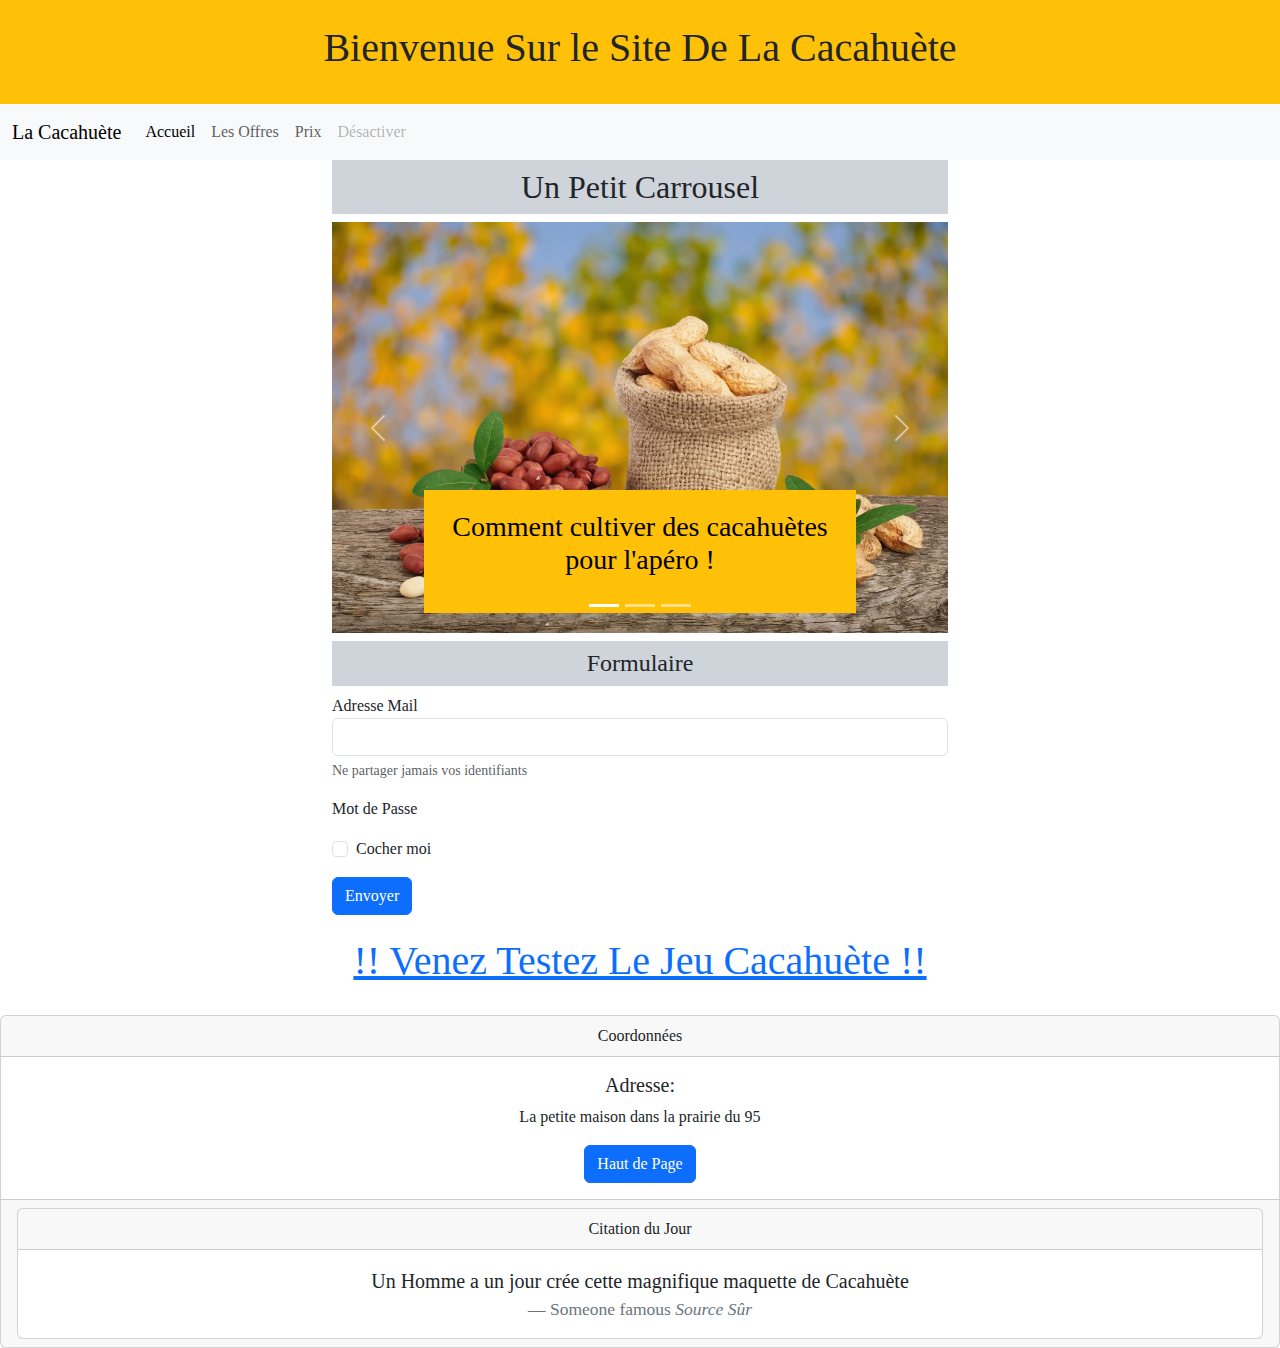
<file: index.html>
<!DOCTYPE html>
<html lang="fr">
<head>
    <meta charset="UTF-8">
    <meta name="viewport" content="width=device-width, initial-scale=1.0">
    <link href="https://cdn.jsdelivr.net/npm/bootstrap@5.3.3/dist/css/bootstrap.min.css" rel="stylesheet" integrity="sha384-QWTKZyjpPEjISv5WaRU9OFeRpok6YctnYmDr5pNlyT2bRjXh0JMhjY6hW+ALEwIH" crossorigin="anonymous">
    <link rel="stylesheet" href="css\cacahuete.css">
    <title>La Cacahuète</title>
</head>
<body>
    <header class="p-4 bg-warning">
        <h1 class="text-center">Bienvenue Sur le Site De La Cacahuète</h1>
    </header>
    <nav class="navbar navbar-expand-lg bg-body-tertiary">
        <div class="container-fluid ">
          <a class="navbar-brand" href="#">La Cacahuète</a>
          <button class="navbar-toggler" type="button" data-bs-toggle="collapse" data-bs-target="#navbarNav" aria-controls="navbarNav" aria-expanded="false" aria-label="Toggle navigation">
            <span class="navbar-toggler-icon"></span>
          </button>
          <div class="collapse navbar-collapse" id="navbarNav">
            <ul class="navbar-nav ">
              <li class="nav-item">
                <a class="nav-link active"  href="#">Accueil</a>
              </li>
              <li class="nav-item">
                <a class="nav-link" href="#">Les Offres</a>
              </li>
              <li class="nav-item">
                <a class="nav-link" href="#">Prix</a>
              </li>
              <li class="nav-item">
                <a class="nav-link disabled" >Désactiver</a>
              </li>
            </ul>
          </div>
        </div>
    </nav>    
    <main class="container">
        <section>
            <h2 class="text-center p-2 bg-dark-subtle">Un Petit Carrousel</h2>
            <div id="carouselExampleCaptions" class="carousel slide">
                <div class="carousel-indicators">
                    <button type="button" data-bs-target="#carouselExampleCaptions" data-bs-slide-to="0" class="active" aria-current="true" aria-label="Slide 1"></button>
                    <button type="button" data-bs-target="#carouselExampleCaptions" data-bs-slide-to="1" aria-label="Slide 2"></button>
                    <button type="button" data-bs-target="#carouselExampleCaptions" data-bs-slide-to="2" aria-label="Slide 3"></button>
                </div>
                <div class="carousel-inner">
                <div class="carousel-item active ">
                    <img src="img\cacahuete-arachide-kolesnikovserg-e1522777115402.jpg" class="d-block w-100" alt="Des cacahuète dans des pots">
                    <div class="carousel-caption d-none d-md-block bg-warning text-black">
                    <h3>Comment cultiver des cacahuètes pour l'apéro !</h3>
                    <p></p>
                    </div>
                </div>
                <div class="carousel-item">
                    <img src="img\cover-r4x3w1200-605c90b12ec29-nuts-1736520-1920.jpg" class="d-block w-100" alt="un tas de cacahuète">
                    <div class="carousel-caption d-none d-md-block bg-warning text-black">
                    <h3>Un nouvel espoir contre l'allergie à la cacahuète</h3>
                    <p></p>
                    </div>
                </div>
                <div class="carousel-item">
                    <img src="img\les-bienfaits-sante-du-beurre-de-cacahuete.jpeg" class="d-block w-100" alt="Un pot de beurre de cacahuète">
                    <div class="carousel-caption d-none d-md-block bg-warning text-black">
                    <h3>Les bienfaits santé du beurre de cacahuète</h3>
                    <p></p>
                    </div>
                </div>
                </div>
                <button class="carousel-control-prev" type="button" data-bs-target="#carouselExampleCaptions" data-bs-slide="prev">
                <span class="carousel-control-prev-icon" aria-hidden="true"></span>
                <span class="visually-hidden">Previous</span>
                </button>
                <button class="carousel-control-next" type="button" data-bs-target="#carouselExampleCaptions" data-bs-slide="next">
                <span class="carousel-control-next-icon" aria-hidden="true"></span>
                <span class="visually-hidden">Next</span>
                </button>
            </div>
        </section>
        <section>
            <h4 class="text-center p-2 bg-dark-subtle mt-2">Formulaire</h4>
            <form>
                <div class="mb-3">
                  <label for="Email" class="Email">Adresse Mail</label>
                  <input type="email" class="form-control" id="Email" >
                  <div id="emailHelp" class="form-text">Ne partager jamais vos identifiants</div>
                </div>
                <div class="mb-3">
                  <label for="Mot de Passe" class="Mot de Passe">Mot de Passe</label>
                  <input type="password" class="Mot de Passe" id="Mot de Passe">
                </div>
                <div class="mb-3 form-check">
                  <input type="checkbox" class="form-check-input" id="exampleCheck1">
                  <label class="form-check-label" for="exampleCheck1">Cocher moi</label>
                </div>
                <button type="submit" class="btn btn-primary">Envoyer</button>
              </form>
        </section>
        <div class="text-center p-3 fs-1">
            <a href="Jeucacahuète.html">!! Venez Testez Le Jeu Cacahuète !!</a>
        </div>
    </main>
    <footer class="mt-2">
        <div class="card text-center">
            <div class="card-header">
              Coordonnées
            </div>
            <div class="card-body">
              <h5 class="card-title">Adresse:</h5>
              <p class="card-text">La petite maison dans la prairie du 95</p>
              <a href="#" class="btn btn-primary">Haut de Page</a>
            </div>
            <div class="card-footer text-body-secondary">
                <div class="card">
                    <div class="card-header">
                      Citation du Jour
                    </div>
                    <div class="card-body">
                      <blockquote class="blockquote mb-0">
                        <p>Un Homme a un jour crée cette magnifique maquette de Cacahuète</p>
                        <footer class="blockquote-footer">Someone famous<cite title="Source Title"> Source Sûr</cite></footer>
                      </blockquote>
                    </div>
                  </div>
            </div>
          </div>
    </footer>
    <script src="https://cdn.jsdelivr.net/npm/bootstrap@5.3.3/dist/js/bootstrap.bundle.min.js" integrity="sha384-YvpcrYf0tY3lHB60NNkmXc5s9fDVZLESaAA55NDzOxhy9GkcIdslK1eN7N6jIeHz" crossorigin="anonymous"></script>
</body>
</html>
</file>
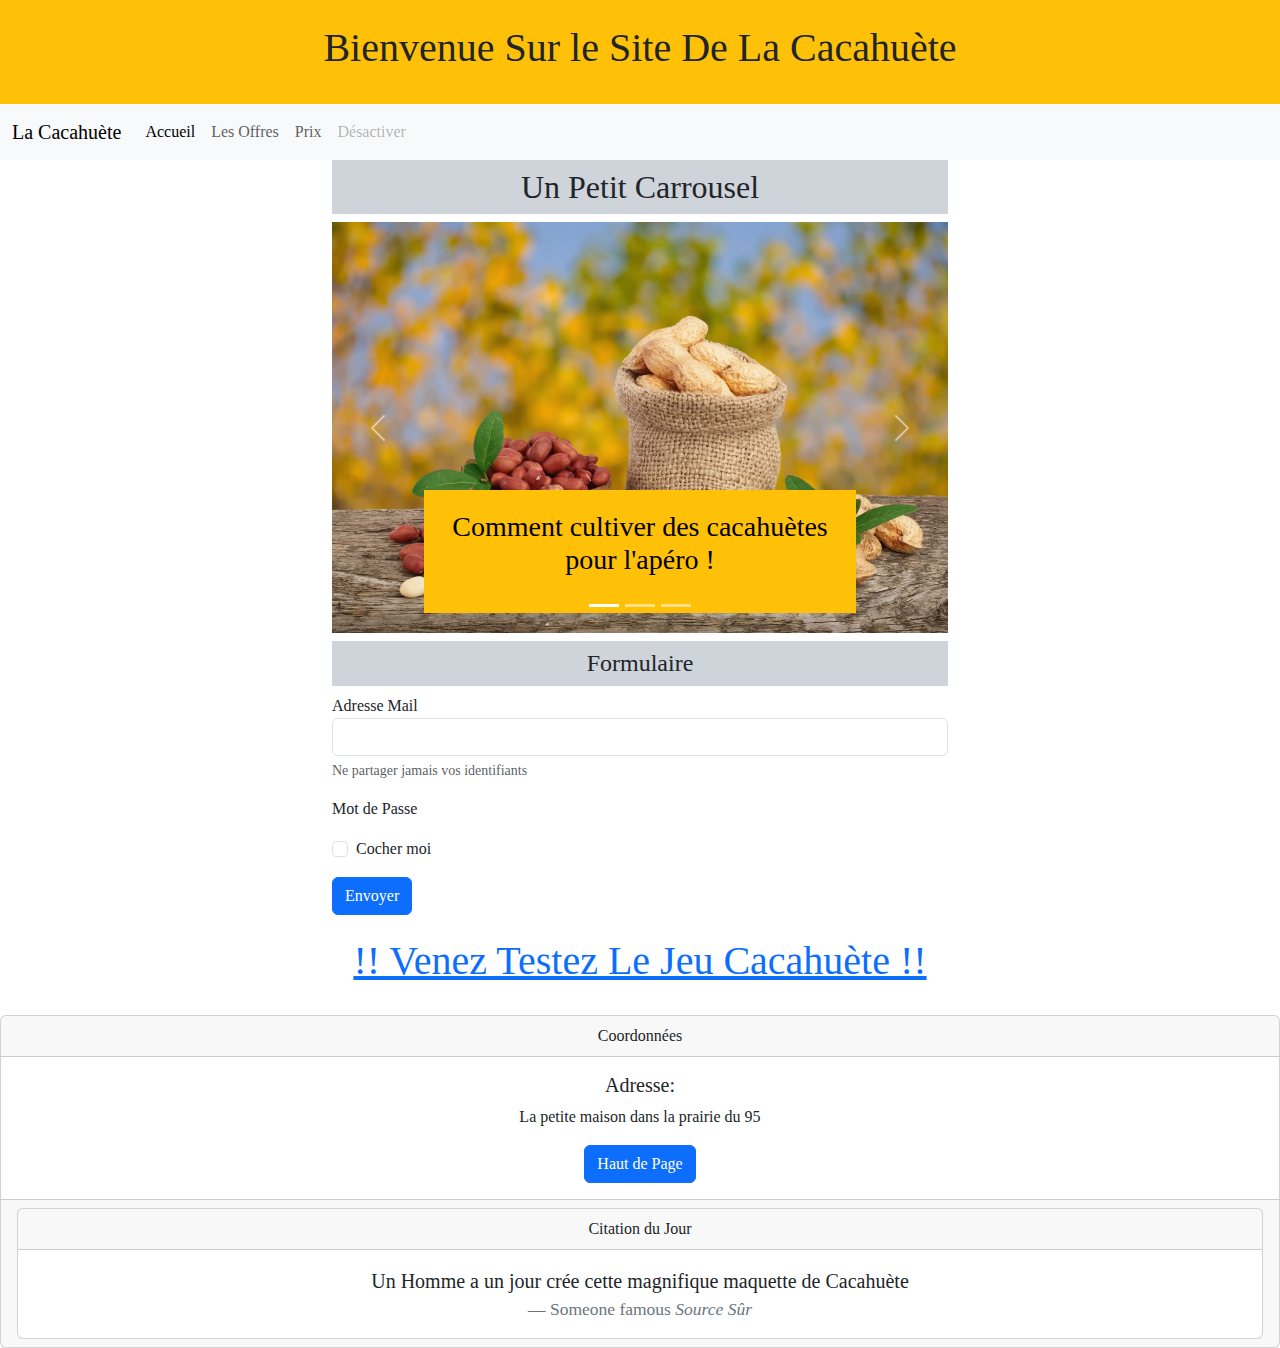
<file: cacahuete.html>
<!DOCTYPE html>
<html lang="fr">
<head>
    <meta charset="UTF-8">
    <meta name="viewport" content="width=device-width, initial-scale=1.0">
    <link href="https://cdn.jsdelivr.net/npm/bootstrap@5.3.3/dist/css/bootstrap.min.css" rel="stylesheet" integrity="sha384-QWTKZyjpPEjISv5WaRU9OFeRpok6YctnYmDr5pNlyT2bRjXh0JMhjY6hW+ALEwIH" crossorigin="anonymous">
    <link rel="stylesheet" href="css\cacahuete.css">
    <title>La Cacahuète</title>
</head>
<body>
    <header class="p-4 bg-warning">
        <h1 class="text-center">Bienvenue Sur le Site De La Cacahuète</h1>
    </header>
    <nav class="navbar navbar-expand-lg bg-body-tertiary">
        <div class="container-fluid ">
          <a class="navbar-brand" href="#">La Cacahuète</a>
          <button class="navbar-toggler" type="button" data-bs-toggle="collapse" data-bs-target="#navbarNav" aria-controls="navbarNav" aria-expanded="false" aria-label="Toggle navigation">
            <span class="navbar-toggler-icon"></span>
          </button>
          <div class="collapse navbar-collapse" id="navbarNav">
            <ul class="navbar-nav ">
              <li class="nav-item">
                <a class="nav-link active"  href="#">Accueil</a>
              </li>
              <li class="nav-item">
                <a class="nav-link" href="#">Les Offres</a>
              </li>
              <li class="nav-item">
                <a class="nav-link" href="#">Prix</a>
              </li>
              <li class="nav-item">
                <a class="nav-link disabled" >Désactiver</a>
              </li>
            </ul>
          </div>
        </div>
    </nav>    
    <main class="container">
        <section>
            <h2 class="text-center p-2 bg-dark-subtle">Un Petit Carrousel</h2>
            <div id="carouselExampleCaptions" class="carousel slide">
                <div class="carousel-indicators">
                    <button type="button" data-bs-target="#carouselExampleCaptions" data-bs-slide-to="0" class="active" aria-current="true" aria-label="Slide 1"></button>
                    <button type="button" data-bs-target="#carouselExampleCaptions" data-bs-slide-to="1" aria-label="Slide 2"></button>
                    <button type="button" data-bs-target="#carouselExampleCaptions" data-bs-slide-to="2" aria-label="Slide 3"></button>
                </div>
                <div class="carousel-inner">
                <div class="carousel-item active ">
                    <img src="img\cacahuete-arachide-kolesnikovserg-e1522777115402.jpg" class="d-block w-100" alt="Des cacahuète dans des pots">
                    <div class="carousel-caption d-none d-md-block bg-warning text-black">
                    <h3>Comment cultiver des cacahuètes pour l'apéro !</h3>
                    <p></p>
                    </div>
                </div>
                <div class="carousel-item">
                    <img src="img\cover-r4x3w1200-605c90b12ec29-nuts-1736520-1920.jpg" class="d-block w-100" alt="un tas de cacahuète">
                    <div class="carousel-caption d-none d-md-block bg-warning text-black">
                    <h3>Un nouvel espoir contre l'allergie à la cacahuète</h3>
                    <p></p>
                    </div>
                </div>
                <div class="carousel-item">
                    <img src="img\les-bienfaits-sante-du-beurre-de-cacahuete.jpeg" class="d-block w-100" alt="Un pot de beurre de cacahuète">
                    <div class="carousel-caption d-none d-md-block bg-warning text-black">
                    <h3>Les bienfaits santé du beurre de cacahuète</h3>
                    <p></p>
                    </div>
                </div>
                </div>
                <button class="carousel-control-prev" type="button" data-bs-target="#carouselExampleCaptions" data-bs-slide="prev">
                <span class="carousel-control-prev-icon" aria-hidden="true"></span>
                <span class="visually-hidden">Previous</span>
                </button>
                <button class="carousel-control-next" type="button" data-bs-target="#carouselExampleCaptions" data-bs-slide="next">
                <span class="carousel-control-next-icon" aria-hidden="true"></span>
                <span class="visually-hidden">Next</span>
                </button>
            </div>
        </section>
        <section>
            <h4 class="text-center p-2 bg-dark-subtle mt-2">Formulaire</h4>
            <form>
                <div class="mb-3">
                  <label for="Email" class="Email">Adresse Mail</label>
                  <input type="email" class="form-control" id="Email" >
                  <div id="emailHelp" class="form-text">Ne partager jamais vos identifiants</div>
                </div>
                <div class="mb-3">
                  <label for="Mot de Passe" class="Mot de Passe">Mot de Passe</label>
                  <input type="password" class="Mot de Passe" id="Mot de Passe">
                </div>
                <div class="mb-3 form-check">
                  <input type="checkbox" class="form-check-input" id="exampleCheck1">
                  <label class="form-check-label" for="exampleCheck1">Cocher moi</label>
                </div>
                <button type="submit" class="btn btn-primary">Envoyer</button>
              </form>
        </section>
        <div class="text-center p-3 fs-1">
            <a href="Jeucacahuète.html">!! Venez Testez Le Jeu Cacahuète !!</a>
        </div>
    </main>
    <footer class="mt-2">
        <div class="card text-center">
            <div class="card-header">
              Coordonnées
            </div>
            <div class="card-body">
              <h5 class="card-title">Adresse:</h5>
              <p class="card-text">La petite maison dans la prairie du 95</p>
              <a href="#" class="btn btn-primary">Haut de Page</a>
            </div>
            <div class="card-footer text-body-secondary">
                <div class="card">
                    <div class="card-header">
                      Citation du Jour
                    </div>
                    <div class="card-body">
                      <blockquote class="blockquote mb-0">
                        <p>Un Homme a un jour crée cette magnifique maquette de Cacahuète</p>
                        <footer class="blockquote-footer">Someone famous<cite title="Source Title"> Source Sûr</cite></footer>
                      </blockquote>
                    </div>
                  </div>
            </div>
          </div>
    </footer>
    <script src="https://cdn.jsdelivr.net/npm/bootstrap@5.3.3/dist/js/bootstrap.bundle.min.js" integrity="sha384-YvpcrYf0tY3lHB60NNkmXc5s9fDVZLESaAA55NDzOxhy9GkcIdslK1eN7N6jIeHz" crossorigin="anonymous"></script>
</body>
</html>
</file>
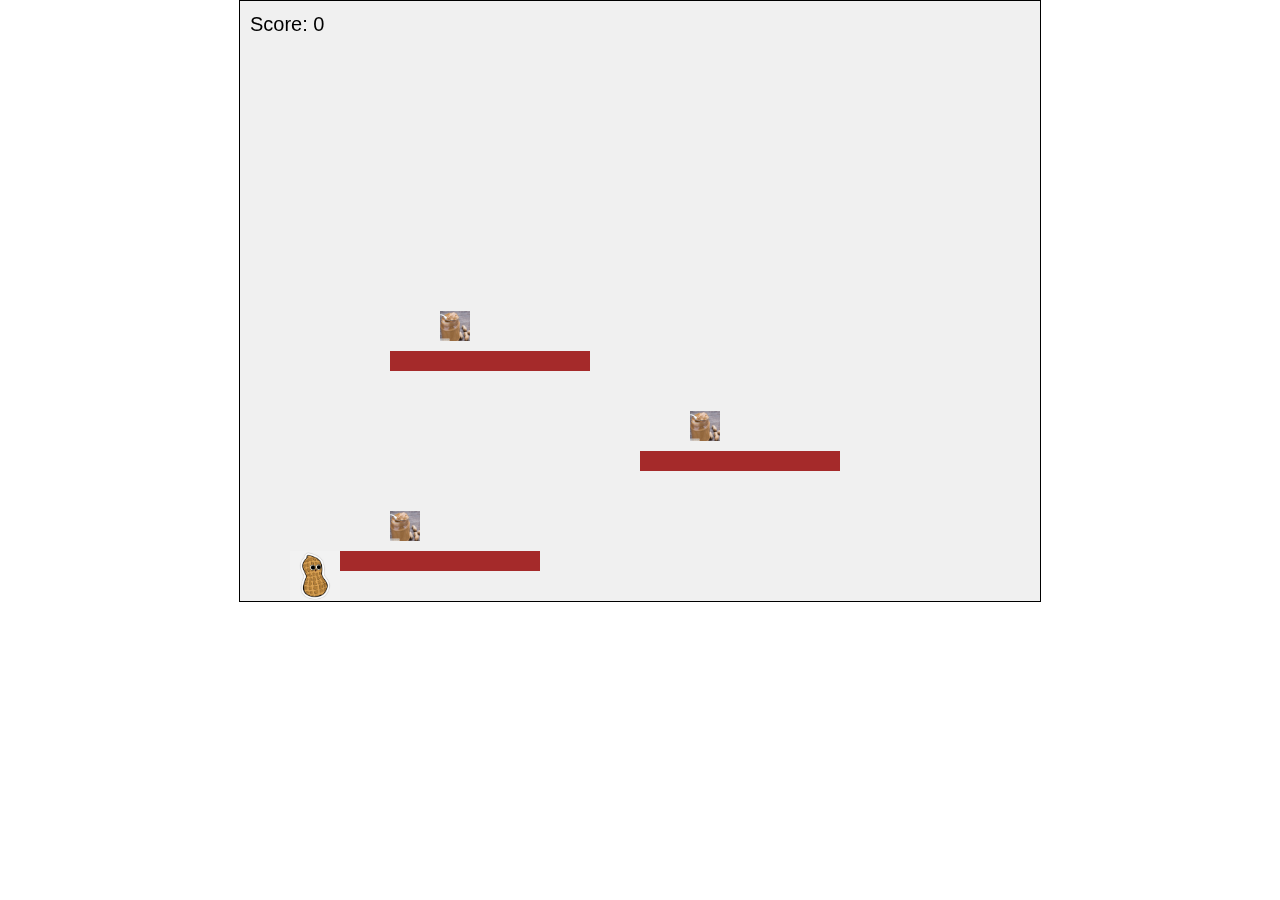
<file: Jeucacahuète.html>
<!DOCTYPE html>
<html lang="fr">
<head>
    <meta charset="UTF-8">
    <meta name="viewport" content="width=device-width, initial-scale=1.0">
    <title>Jeu de plateforme Cacahuète</title>
    <link rel="stylesheet" href="css\cacahuete.css">
</head>
<body>
    <canvas id="gameCanvas" width="800" height="600"></canvas>

    <script src="js\Jeucacahuète.js"></script>
</body>
</html>
</file>
